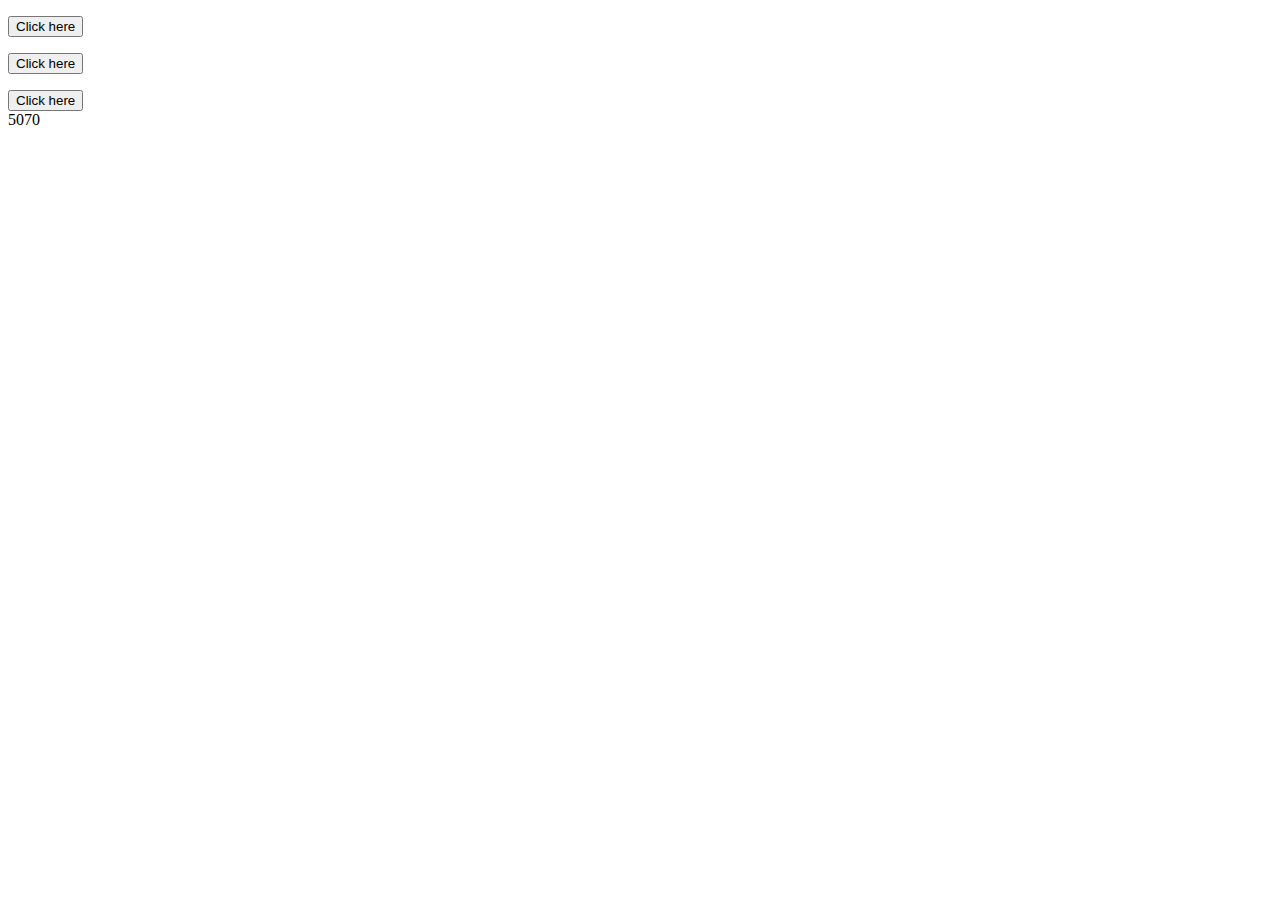
<file: Project10_loops_arrays/index.html>
<!DOCTYPE html>
<html>
    <head>
        <html lang="en">
        <meta charset="UTF-8">
        
    </head>
    <body>
     <p id="Counting"></p>
     <button onclick="while_Function()">Click here</button>

     <p id="List_of_Fruits"></p>
     <button onclick="for_Loop()">Click here</button>
    
    <p id="Dog"></p>
    <button onclick="array_Function()">Click here</button>
    
    
    
    
    
     <script src="JS/main.js"></script>
    </body>
</html>
</file>
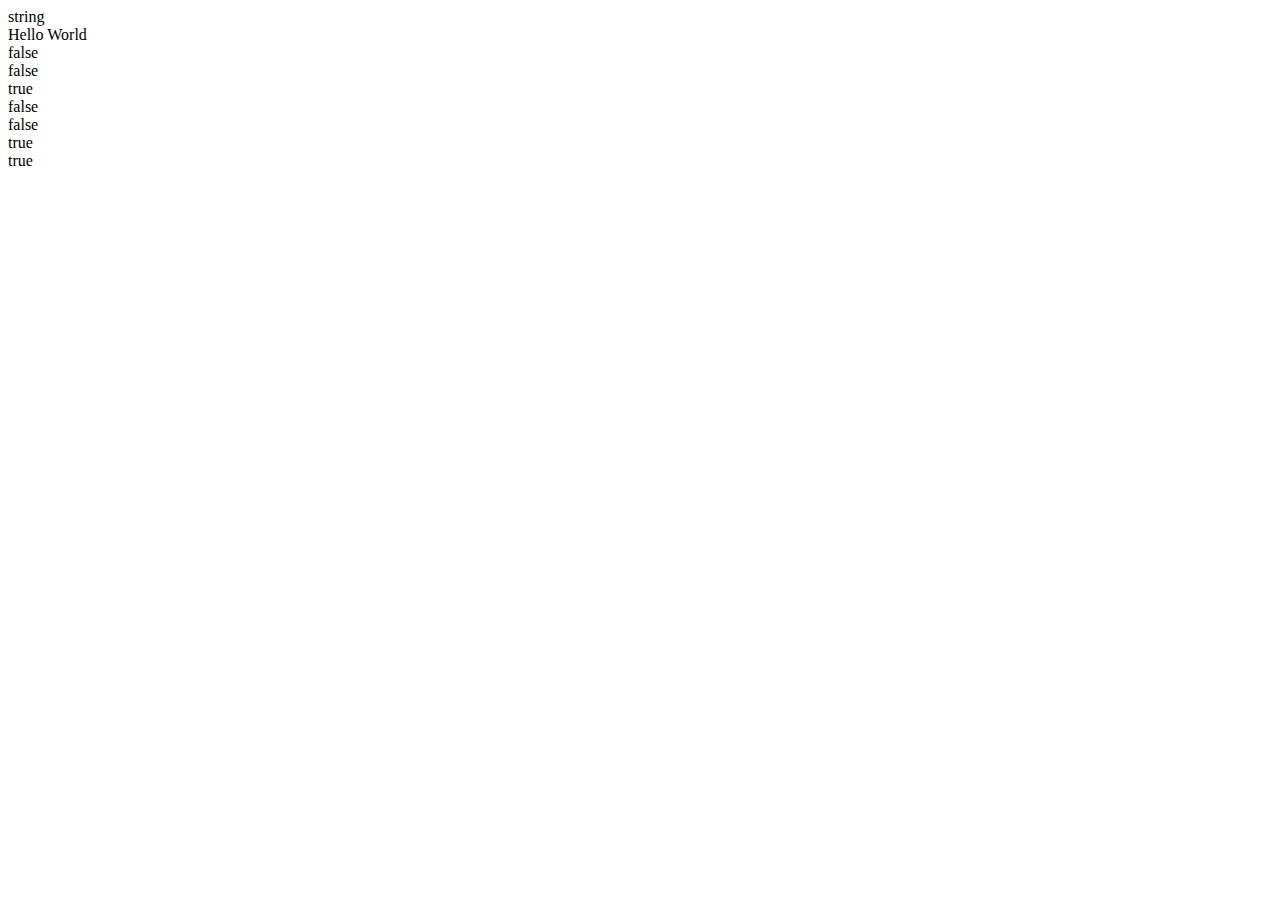
<file: Project5_comparisons_type_coercion/index.html>
<!DOCTYPE html>
<html>
<head>
    <html lang="en">
    <html charset="utf-8">
    <script src="JS/main.js"></script>
</head>
<body>
    <p id="Test"></p>
    <body onload="compare_Function()"></body>






</body>
</html>
</file>
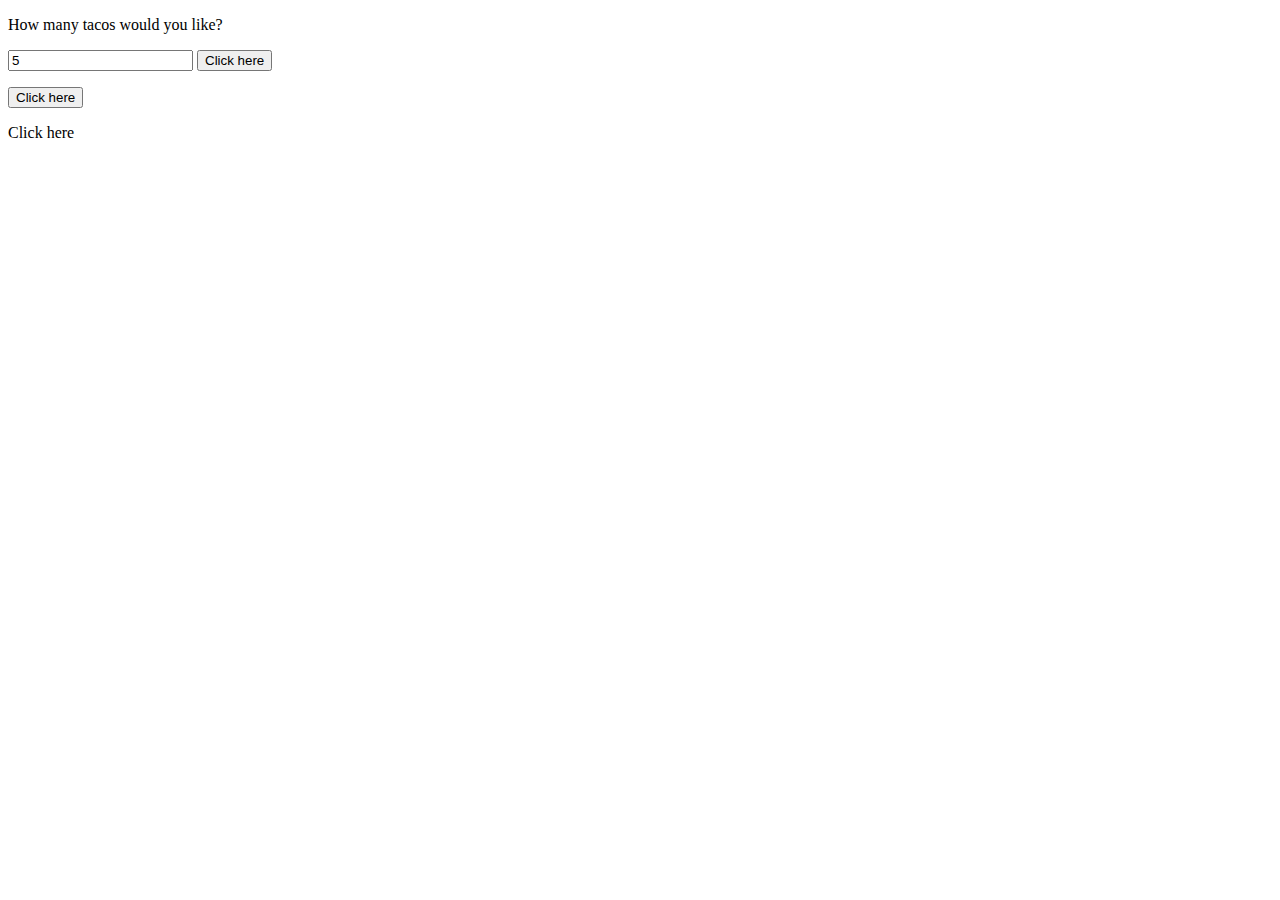
<file: Project6_Ternary_Operators_Constructors/index.html>
<!DOCTYPE html>
<html>
<head>
    <html lang="en">
    <html charset="utf-8">
    <script src="JS/main.js"></script>
</head>
<body>
<p>How many tacos would you like?</p>
<input id="Tacos" value="5"/>
<button onclick="Taco_Function()">Click here</button>
<p id="More"></p>

<button onclick="myFunction()">Click here</button>
<p id="Stuff_and_Things"></p>

<p id="Counting" onclick="count_Function()">Click here</p>



</body>
</html>
</file>
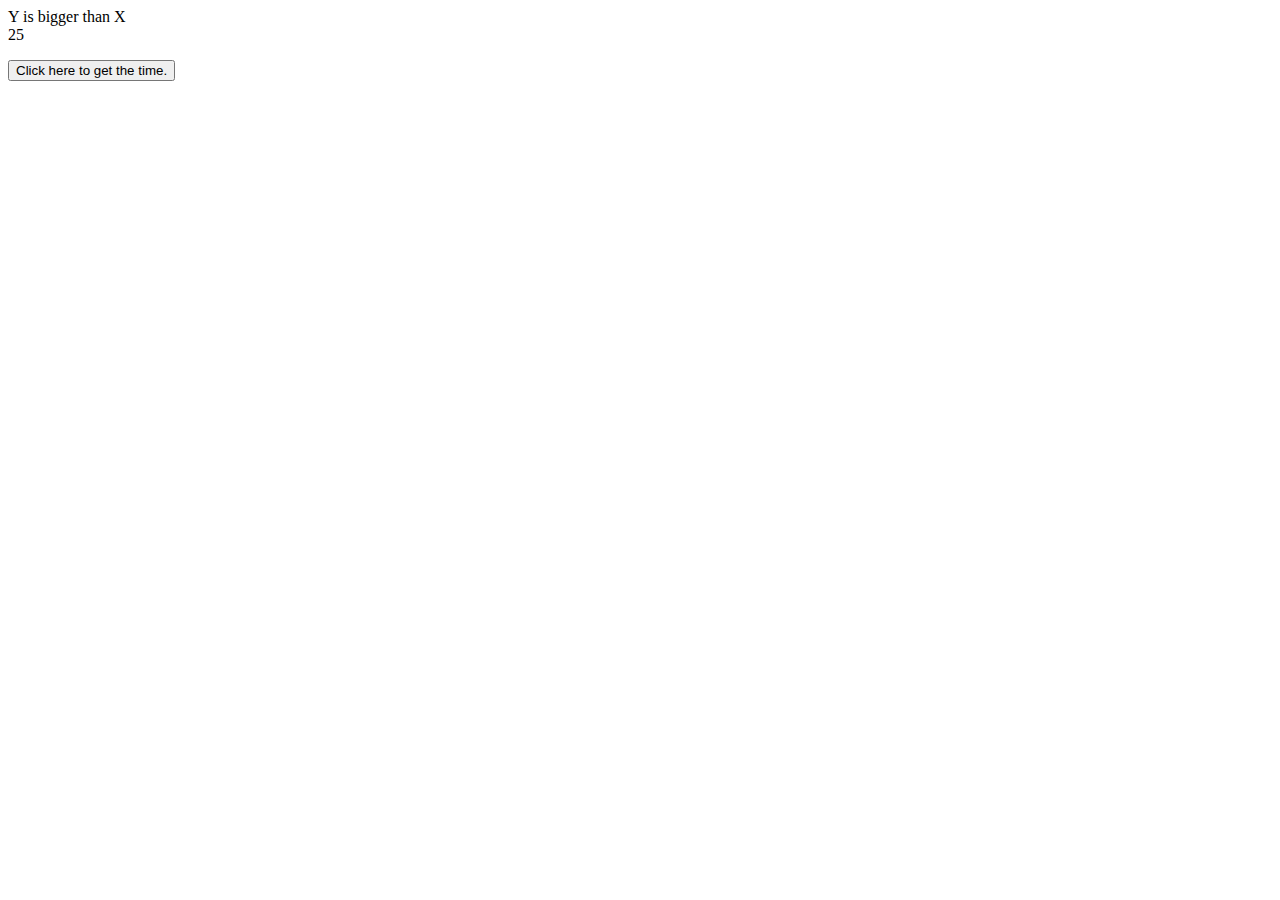
<file: Project7_scope_time_function/index.html>
<!DOCTYPE html>
<html>
<head>
    <html lang="en">
    <html charset="utf-8">
    <script src="JS/main.js"></script>
</head>
<body>
<p id="Time_of_day"></p>
<button onclick="Time_function()">Click here to get the time.</button>


</body>
</html>
</file>
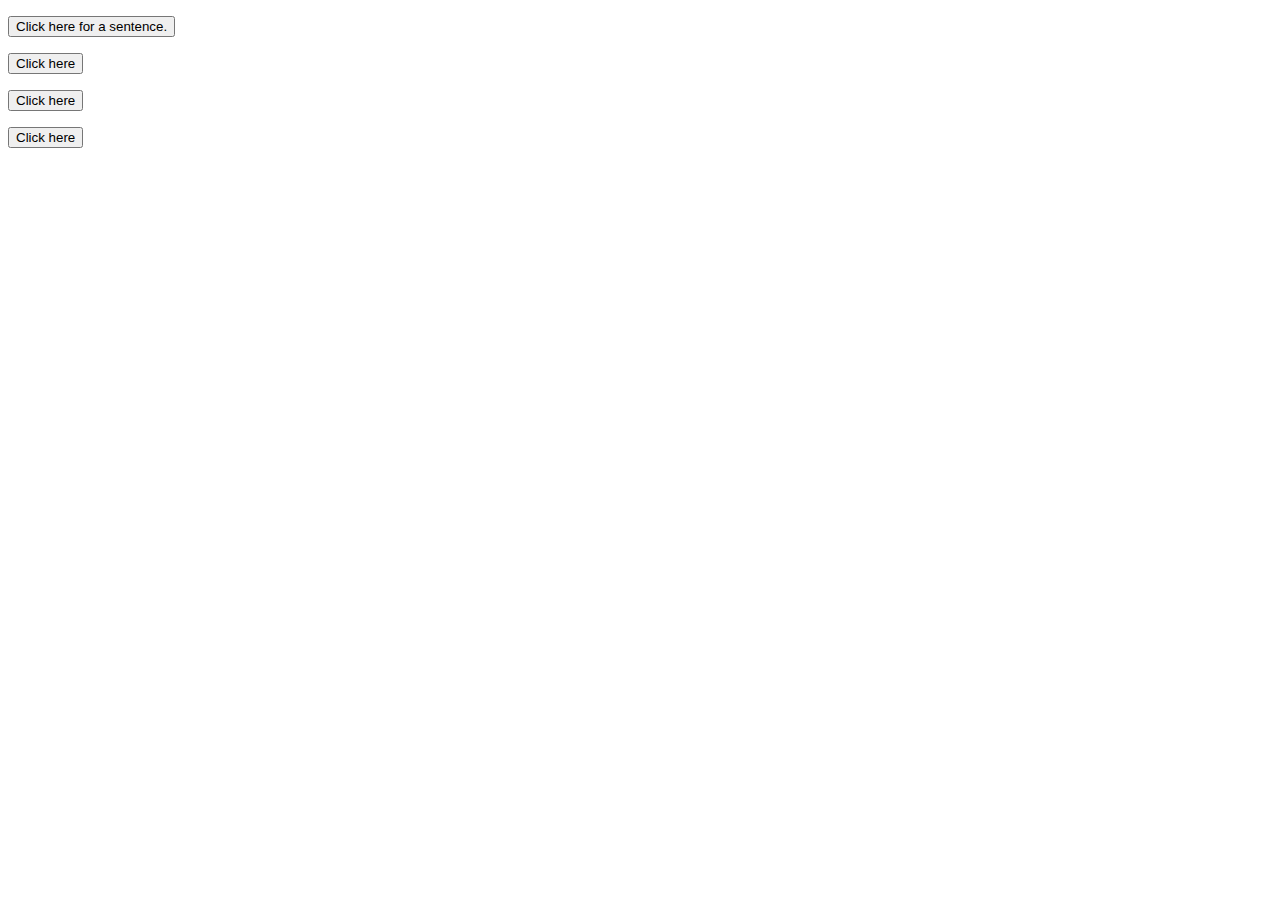
<file: Project8_string_methods/index.html>
<!DOCTYPE html>
<html>
<head>
    <html lang="en">
    <html charset="utf-8">
    <script src="JS/main.js"></script>
</head>
<body>
<p id="Conc"></p>
<button onclick="conc_Method()">Click here for a sentence.</button>
<p id="Slice"></p>
<button onclick="Slice_Method()">Click here</button>
<p id="Numbers_Method"></p>
<button onclick="String_Method()">Click here</button>
<p id="Precision"></p>
<button onclick="precision_Method()">Click here</button>


</body>
</html>
</file>
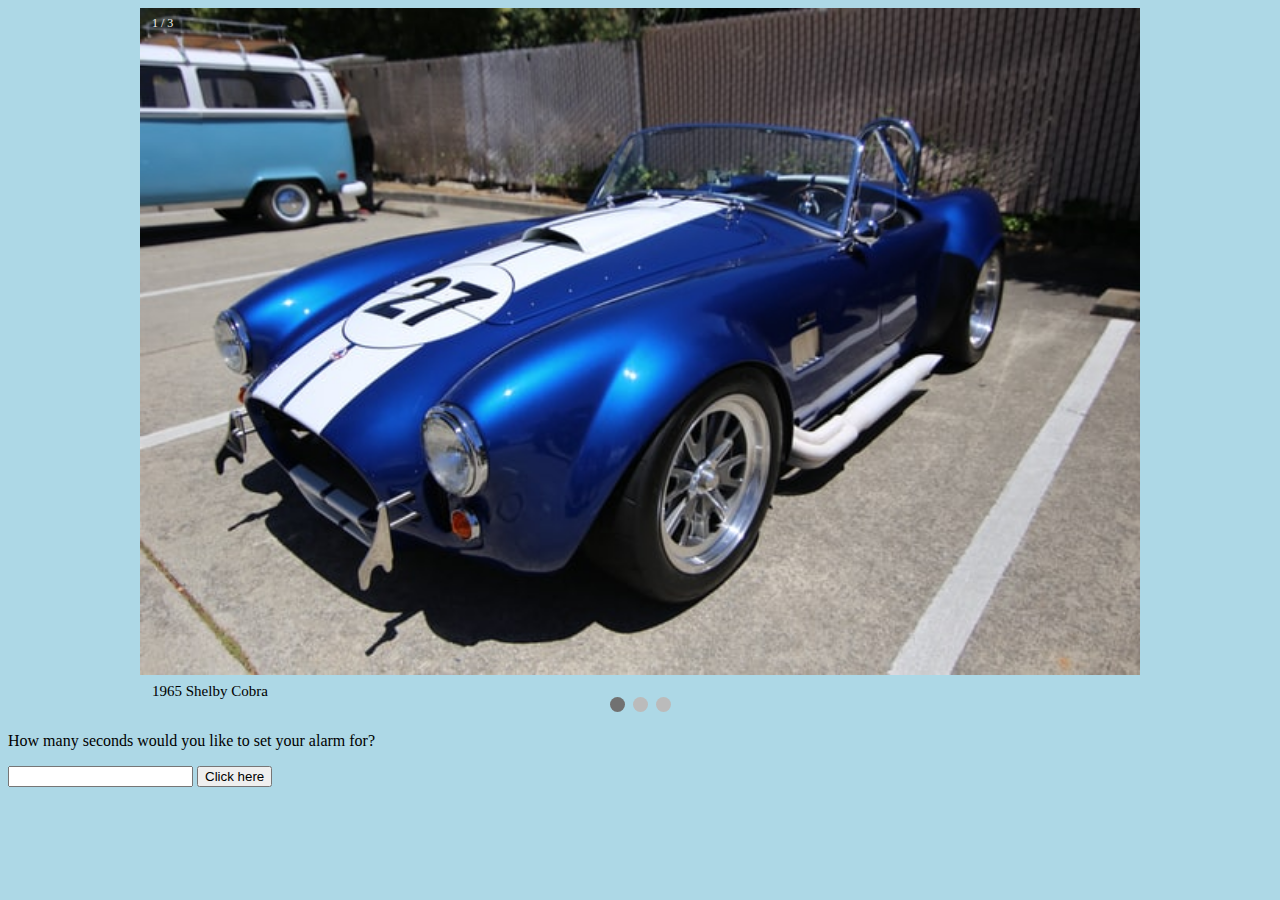
<file: Project9_countdown_slideshow/index.html>
<!DOCTYPE html>
<html>
    <head>
        <html lang="en"></html>
        <html charset="utf-8"></html>
        <link rel="stylesheet" type="text/css" href="CSS/main.css">
    </head>
<body>
<!-- Slideshow container -->
<div class="slideshow-container">

    <!-- Full-width images with number and caption text -->
    <div class="mySlides fade">
      <div class="numbertext">1 / 3</div>
        <img src="pictures/car1.jpg" style="width:100%">
            <div class="text">1965 Shelby Cobra</div>
    </div>
  
    <div class="mySlides fade">
      <div class="numbertext">2 / 3</div>
        <img src="pictures/car2.jpg" style="width:100%">
            <div class="text">1977 MG MGB Roadster</div>
    </div>

    
    <div class="mySlides fade">
      <div class="numbertext">3 / 3</div>
        <img src="pictures/car3.jpg" style="width:100%">
            <div class="text">1972 Cheverolet Chevelle SS</div>
    </div>
  
    <!-- Next and previous buttons -->
    <a class="prev" onclick="plusSlides(-1)"></a>
        <a class="next" onclick="plusSlides(1)"></a>
  <br>
  
  <!-- The dots/circles -->
    <div style="text-align:center">
        <span class="dot" onclick="currentSlide(1)"></span>
            <span class="dot" onclick="currentSlide(2)"></span>
                <span class="dot" onclick="currentSlide(3)"></span></div>
    </div>

    <p>How many seconds would you like to set your alarm for?</p>
    <input id="seconds" value="" />
    <button onclick="countdown()">Click here</button>
    <p id="timer"></p>
                

<script src="JS/main.js"></script>
                </html>
    </body>
</file>
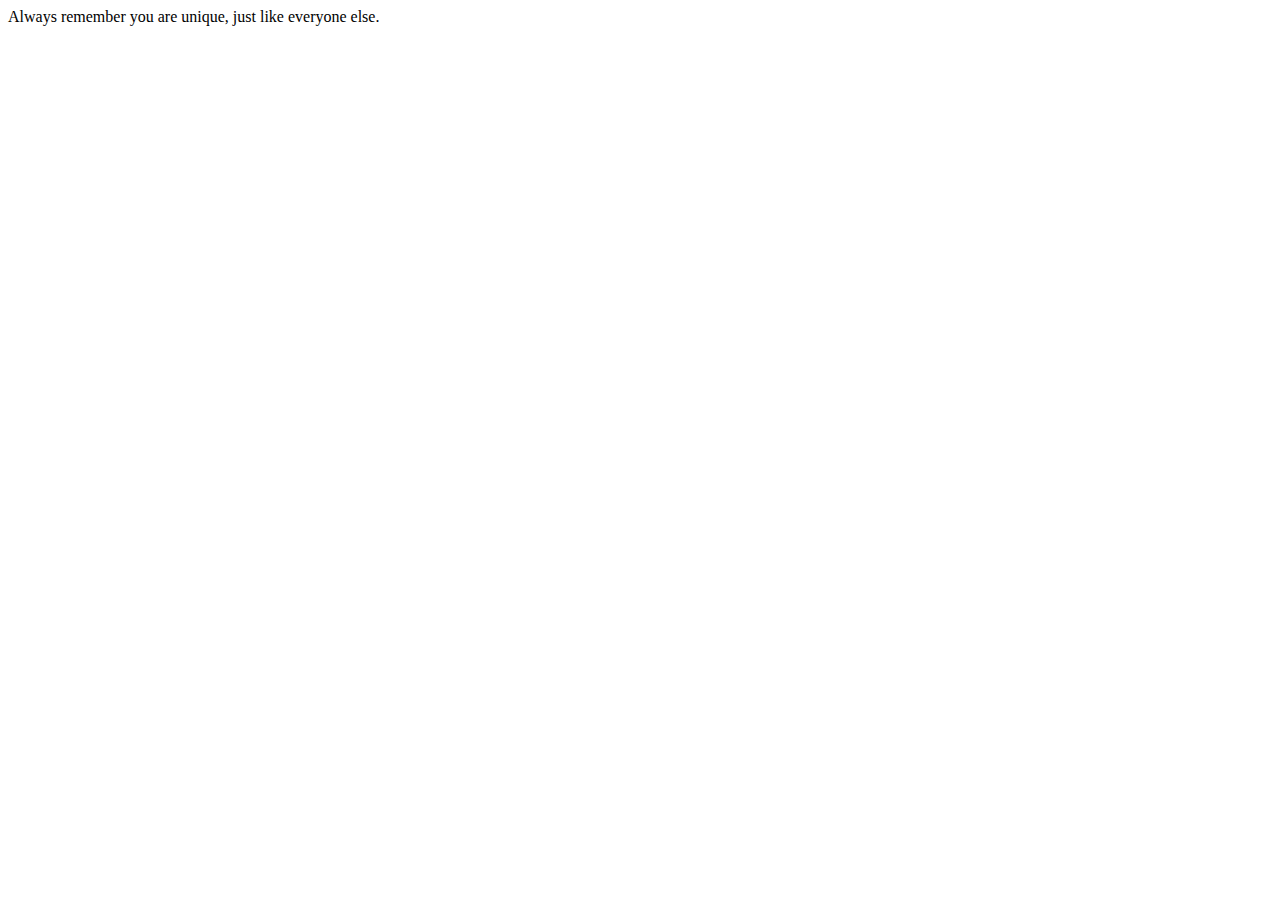
<file: new.html>
<!DOCTYPE html>
<html>
    <head>
        <meta charset="UFT-8">
    </head>
    <body>
       <script>
        A = "Always ";
        B = "remember ";
        document.write(A + B);

        X = "you ";
        Y = "are ";
        document.write(X + Y);

        M = "unique, ";
        N = "just like everyone else.";
        document.write(M + N);
       </script>
    </body>
</html>
</file>
<file: Project9_countdown_slideshow/CSS/main.css>
* {box-sizing:border-box}

body {
    background-color: lightblue;
}

/* Slideshow container */
.slideshow-container {
  max-width: 1000px;
  position: relative;
  margin: auto;
}

/* Hide the images by default */
.mySlides {
  display: none;
}

/* Next & previous buttons */
.prev, .next {
  cursor: pointer;
  position: absolute;
  top: 50%;
  width: auto;
  margin-top: -22px;
  padding: 16px;
  color: white;
  font-weight: bold;
  font-size: 18px;
  transition: 0.6s ease;
  border-radius: 0 3px 3px 0;
  user-select: none;
}

/* Position the "next button" to the right */
.next {
  right: 0;
  border-radius: 3px 0 0 3px;
}

/* On hover, add a black background color with a little bit see-through */
.prev:hover, .next:hover {
  background-color: rgba(0,0,0,0.8);
}

/* Caption text */
.text {
  color: #000000;
  font-size: 15px;
  padding: 8px 12px;
  position: absolute;
  bottom: 8px;
  width: 100%;
  font-family: 'Times New Roman', Times, serif;
}

/* Number text (1/3 etc) */
.numbertext {
  color: #f2f2f2;
  font-size: 12px;
  padding: 8px 12px;
  position: absolute;
  top: 0;
}

/* The dots/bullets/indicators */
.dot {
  cursor: pointer;
  height: 15px;
  width: 15px;
  margin: 0 2px;
  background-color: #bbb;
  border-radius: 50%;
  display: inline-block;
  transition: background-color 0.6s ease;
}

.active, .dot:hover {
  background-color: #717171;
}

/* Fading animation */
.fade {
  animation-name: fade;
  animation-duration: 1.5s;
}

@keyframes fade {
  from {opacity: .4}
  to {opacity: 1}
}
</file>
